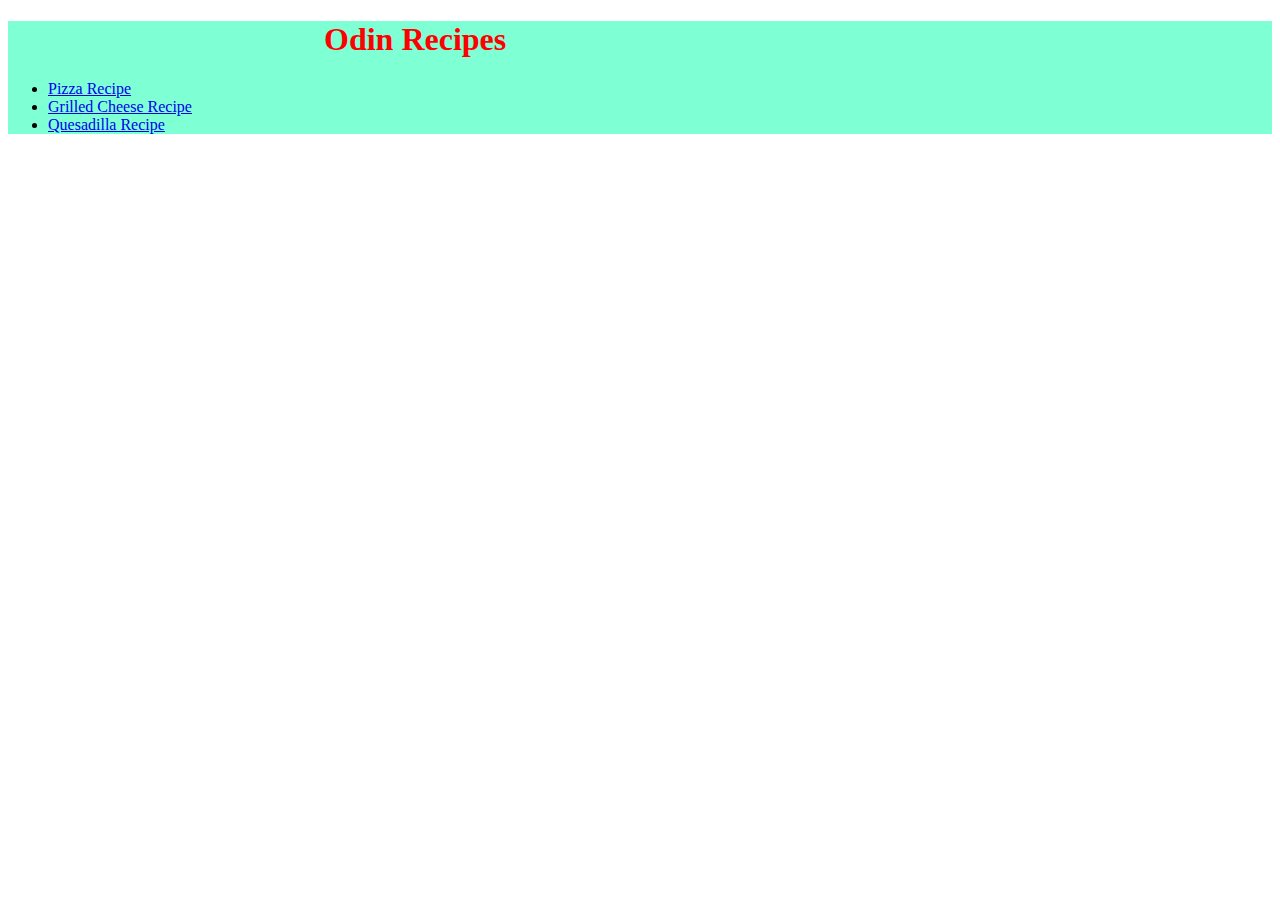
<file: index.html>
<!DOCTYPE html>
<html lang="en">
<head>
    <meta charset="UTF-8">
    <meta http-equiv="X-UA-Compatible" content="IE=edge">
    <meta name="viewport" content="width=device-width, initial-scale=1.0">
    <link rel="stylesheet" href="style.css">
    <title>Pizza Recipe</title>
</head>
<div id="index">
    <body>
        <div class="center" class="title">
            <h1>Odin Recipes</h1>
        </div>

        <div class="links">
            <ul>
                <li><a href="recipes/pizza.html">Pizza Recipe</a></li>
                <li><a href="recipes/grilled_cheese.html">Grilled Cheese Recipe</a></li>
                <li><a href="recipes/quesadilla.html">Quesadilla Recipe</a></li>
            </ul>
        </div>
    </body>
</div>
</html>
</file>
<file: style.css>
#pizza_img {
    height: 30%;
    display: block;
    margin-left: auto;
    margin-right: auto;
    width: 100%;
}

.center {
    display: block;
    margin-left: auto;
    margin-right: auto;
    width: 50%;
}

.img {
    width: 100%;
    height: auto;
}
h1 {
    color: red;
}
.title {
    font-family: "Comic Sans MS";
    font-size: 300%;
    text-align: center;
}


#quesadilla_img {
    width: 100%;
    height: auto;
}

.list {
    font-size: 20px;
}

.subheader {
    color: red;
    font-size: 20px;
}

.text {
    font-size: 20px;
    font-family: 'Lucida Sans', 'Lucida Sans Regular', 'Lucida Grande', 'Lucida Sans Unicode', Geneva, Verdana, sans-serif;
}

.quesadilla {
    background-color: darkolivegreen;
}

.pizza {
    background-color: yellow;
}

.grilledcheese {
    background-color: orange;
}

.links .center {
    display: inline;
}

#index {
    background-color: aquamarine;
    width: 100%;
    height: 100%;
}

.grilledcheese.img {
    width: 100%;
    height: auto;
}
</file>
